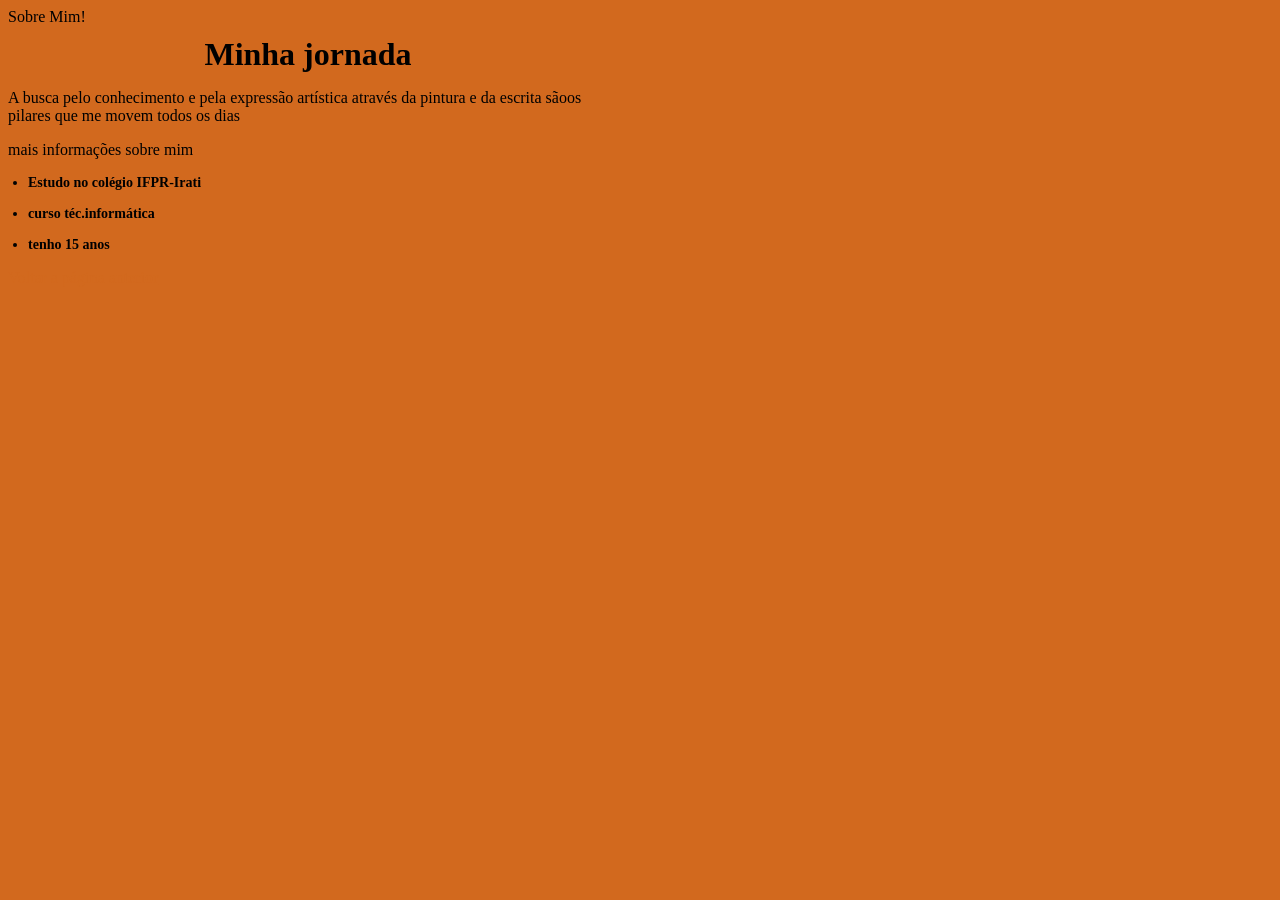
<file: sobre.html>
<!DOCTYPE html>
<html lang="en">
<head>
    <meta charset="UTF-8">
    <meta name="viewport" content="width=device-width, initial-scale=1.0">
    <title>Sobremim</title>
    <link rel="stylesheet" href="style.css">
</head>
<body>
    <div class="principal">
        <div cass="cabeçalho">
            <span class="destaque-vitoria"> Sobre Mim!</span>
            <h1 class="titulo-principal">Minha jornada</h1>
        </div>
        <div class="info-pessoias">
            <p>
                A busca pelo conhecimento e pela expressão artística através da pintura e da escrita sãoos pilares que me movem todos os dias
            </p>
            <p>mais informações sobre mim</p>
            <ul class="lista-hobbies">
                <li>Estudo no colégio IFPR-Irati</li>
                <li>curso téc.informática</li>
                <li>tenho 15 anos</li>
            </ul>
        </div>
        <div>
            <a href="index.html">Voltar a página anterior</a>
        </div>
    </div>

</body>
</html>
</file>
<file: style.css>
body{
    background-color:chocolate;
    font-family:Georgia, 'Times New Roman', Times, serif;
}

div.principal{
    width:600px;
}

div.cabecalho{
    border:3px solid azure;
    background-color: burlywood;
}

p.nome{
    color:crimson;
    text-align: center;
    font-family: Impact, Haettenschweiler, 'Arial Narrow Bold', sans-serif;
}

h1.titulo-principal{
    font-size: 2em;
    font-weight: bolder;
    margin-top: 10px;
    margin-bottom: 0%;
    text-align: center;
}

div.bloco-pessoal{
    background-color: burlywood;
    border: 2px solid black;
}

img.foto-perfil{
    max-width: 5px;
    border-radius: 5px;
    transition: 0.2s;
    width: 150px;
    height: 150px;
    object-fit: cover; /*pesquisei e usei ele para nãodeixar a foto esticada*/
}

a.link-externo{
    color:darkred;
    text-decoration: overline;
}

div.conteudo-extra{
    background-color: burlywood;
    border: 5px solid darkred;
    padding: 20px;
}

ul.lista-hobbies{
    padding-left:  20px;
}

li{
    font-size: 14px;
    font-weight:bolder;
    margin-top: 15px;
    margin-bottom: 5px;
}

video{
    width:100%;
    margin-bottom: 20px;
}

table{
    width: 100%;
    border-collapse: collapse;
    margin-top: 10px;
    margin-bottom: 15px;
    font-size: 14px;
}

tr{
    border: 1px solid;
}

th{
    background-color: darkkhaki;
    color:brown;
    padding: 1px;
    width: 50%;
    height: 40px;
}

td{
    padding: 12px;
    width: 50px;
    height: 40px;
    color: Brown;
}
.link-navegacao{
    text-align: center;
    margin-top: 20px;
}
a:link{
    color: chocolate;
}
/* No exato momento em que o link é clicado */
a:active{
    color: #ffff00; /* Amarelo */
}
</file>
